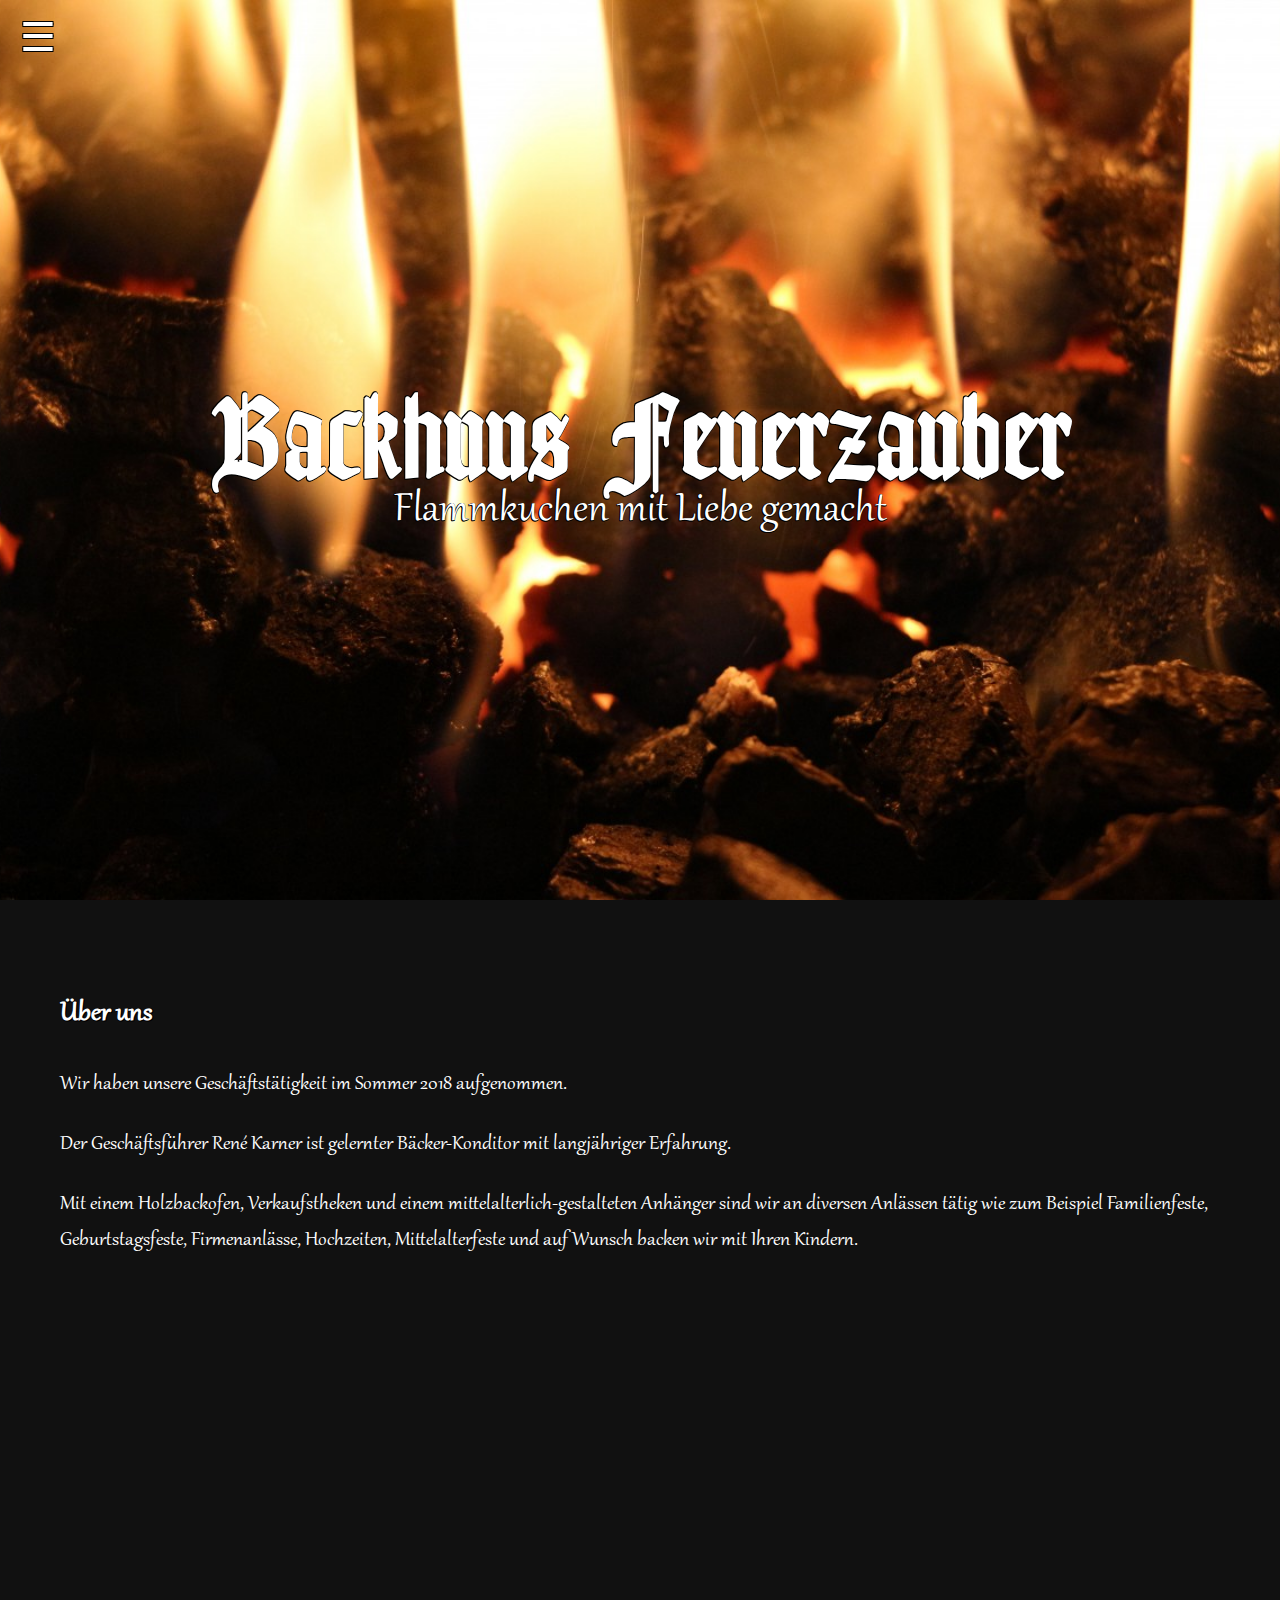
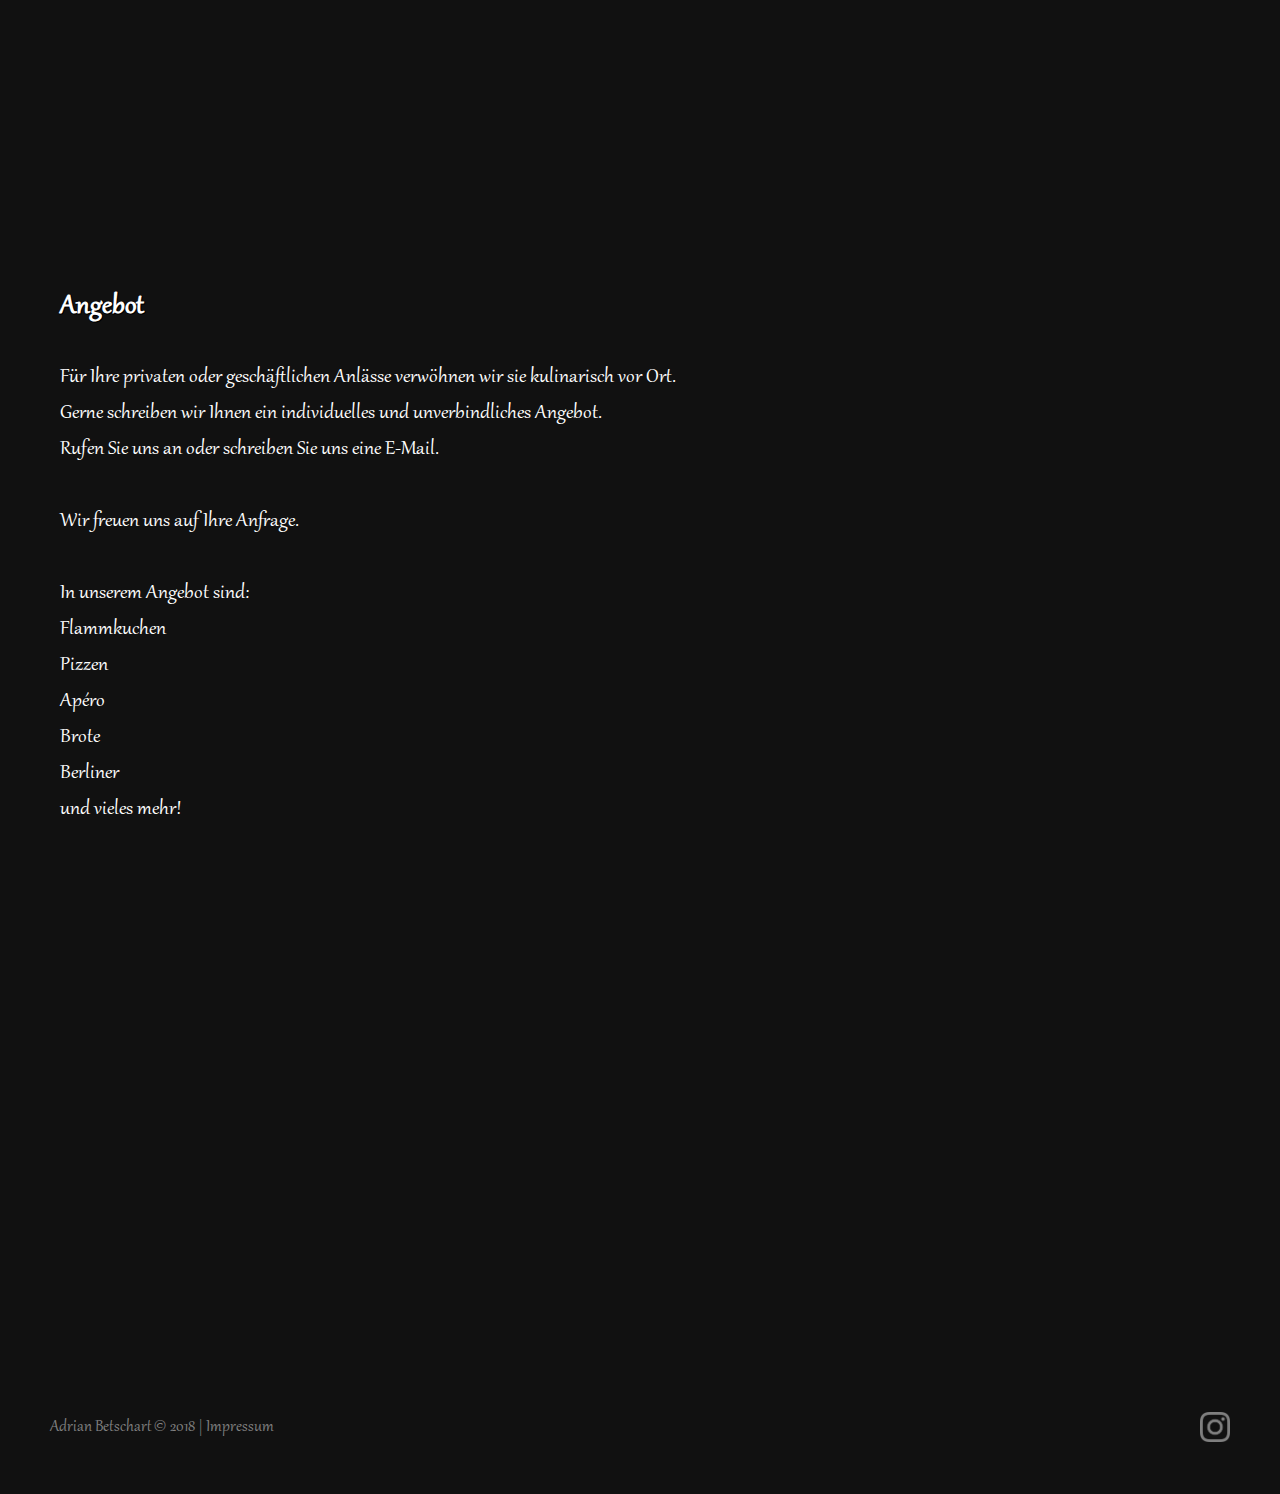
<file: index.html>
﻿<!DOCTYPE html>
<html lang="de">
  <head>
    <meta name="description" content="Herzlich Willkommen auf der Homepage vom Backhuus Feuerzauber.">
    <meta name="keywords" content="Backhuus,Feuerzauber,Flammkuchen,Kontakt">
    <meta name="author" content="Adrian Betschart">
    <meta charset="utf-8">
    <meta name="viewport" content="width=device-width, initial-scale=1">
    <!-- Chrome, Firefox OS and Opera -->
    <meta name="theme-color" content="#111111">
    <!-- Windows Phone -->
    <meta name="msapplication-navbutton-color" content="#111111">
    <!-- iOS Safari -->
    <meta name="apple-mobile-web-app-status-bar-style" content="#111111">


    <link rel="icon" type="image/png" href="/images/favicon.png">

    <link href="https://fonts.googleapis.com/css?family=Roboto+Slab" rel="stylesheet">

    <link rel="stylesheet" href="style.css">

    <script async src="script.js"></script>
    <script async src="https://ajax.googleapis.com/ajax/libs/jquery/3.2.1/jquery.min.js" onload="jqueryLoaded()"></script>

    <title>Backhuus Feuerzauber</title>
  </head>
  <body class="theme-black">
      <nav id="mySidenav">
          <span id="closebtn" onclick="openNav()">&times;</span>
          <a href="/" class="active">Home</a>
          <a href="#section1" class="subsite">Über uns</a>
          <a href="#section2" class="subsite">Angebot</a>
          <!-- <a href="galerie.html">Galerie</a>
          <a href="events.html">Events</a> -->
          <a href="/kontakt">Kontakt</a>
      </nav>
    <span id="openbtn" onclick="openNav()">&#9776</span>
    <div id="slide">
      <main>
        <div class="parallax" id="parallax-1">
          <div class="parallax-title">
              <h1>Backhuus Feuerzauber</h1>
              <h2>Flammkuchen mit Liebe gemacht</h2>
          </div>
        </div>
        <div class="section" id="section1">
          <h2>Über uns</h2>
          <p>
            Wir haben unsere Geschäftstätigkeit im Sommer 2018 aufgenommen. 
          </p>
          <p>
            Der Geschäftsführer René Karner ist gelernter Bäcker-Konditor mit langjähriger Erfahrung. 
          </p>
          <p>
            Mit einem Holzbackofen, Verkaufstheken und einem mittelalterlich-gestalteten Anhänger sind wir an diversen Anlässen tätig wie zum Beispiel Familienfeste, Geburtstagsfeste, Firmenanlässe, Hochzeiten, Mittelalterfeste und auf Wunsch backen wir mit Ihren Kindern.
          </p>
        </div>
        <div class="parallax" id="parallax-2">
          
        </div>
        <div class="section" id="section2">
            <h2>Angebot</h2>
            <p>
                Für Ihre privaten oder geschäftlichen Anlässe verwöhnen wir sie kulinarisch vor Ort.<br />
                Gerne schreiben wir Ihnen ein individuelles und  unverbindliches Angebot.<br />
                Rufen Sie uns an oder schreiben Sie uns eine E-Mail.  <br /> <br />
                Wir freuen uns auf Ihre Anfrage.    <br /> <br />

                In unserem Angebot sind: <br />
                Flammkuchen <br />
                Pizzen <br />
                Apéro <br />
                Brote <br />
                Berliner <br />
                und vieles mehr!
            </p>
        </div>
        <div class="parallax" id="parallax-3">
          
        </div>
        <footer>
          <span class="adrianbetschart">Adrian Betschart © 2018</span> | 
          <a class="impressum" href="/impressum">Impressum</a>
          <a class="socialmedia" href="https://www.instagram.com/backhuusfeuerzauber/"><img src="./images/instagram.png" /></a>
        </footer>
      </main>
      
    </div>
  </body>
</html>
</file>
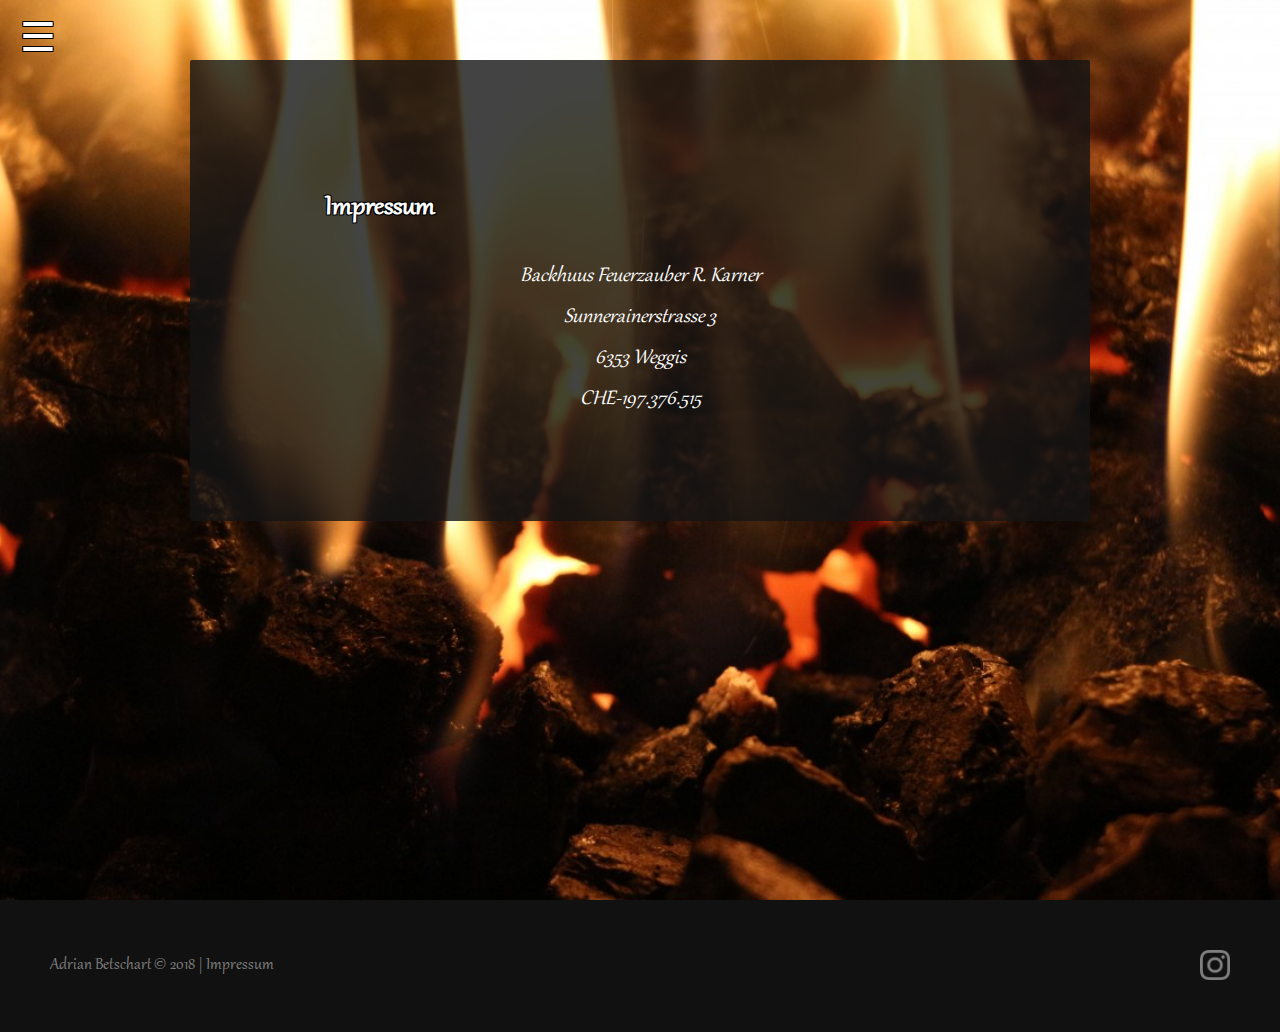
<file: impressum.html>
﻿<!DOCTYPE html>
<html lang="de">
    <head>
        <meta name="description" content="Herzlich Willkommen auf der Homepage vom Backhuus Feuerzauber.">
        <meta name="keywords" content="Backhuus,Feuerzauber,Flammkuchen,Kontakt">
        <meta name="author" content="Adrian Betschart">
        <meta charset="utf-8">
        <meta name="viewport" content="width=device-width, initial-scale=1">
        <!-- Chrome, Firefox OS and Opera -->
        <meta name="theme-color" content="#111111">
        <!-- Windows Phone -->
        <meta name="msapplication-navbutton-color" content="#111111">
        <!-- iOS Safari -->
        <meta name="apple-mobile-web-app-status-bar-style" content="#111111">


        <link rel="icon" type="image/png" href="/images/favicon.png">

        <link href="https://fonts.googleapis.com/css?family=Roboto+Slab" rel="stylesheet">

        <link rel="stylesheet" href="style.css">

        <script async src="script.js"></script>
        <script async src="https://ajax.googleapis.com/ajax/libs/jquery/3.2.1/jquery.min.js" onload="jqueryLoaded()"></script>

        <title>Impressum</title>
    </head>
    <body class="theme-black">
        
        <nav id="mySidenav">
            <span id="closebtn" onclick="openNav()">&times;</span>
            <a href="/">Home</a>
            <!-- <a href="galerie.html">Galerie</a>
            <a href="events.html">Events</a> -->
            <a href="/kontakt" class="active">Kontakt</a>
        </nav>
        <span id="openbtn" onclick="openNav()">&#9776</span>
        <div id="slide">
            <main>
                <div class="section" id="section-kontakt">
                    <div class="impressum">
                        <h1>Impressum</h1>
                        <address>
                            Backhuus Feuerzauber R. Karner<br/>
                            Sunnerainerstrasse 3<br/>
                            6353 Weggis<br/>
                            CHE-197.376.515
                        </address>
                    </div>
                </div>
                <footer>
                    <span class="adrianbetschart">Adrian Betschart © 2018</span> | 
                    <a class="impressum" href="/impressum">Impressum</a>
                    <a class="socialmedia" href="https://www.instagram.com/backhuusfeuerzauber/"><img src="./images/instagram.png" /></a>
                </footer>
            </main>
        </div>
    </body>
</html>
</file>
<file: style.css>
/* General styles */
@font-face {
    font-family: "BLKCHCRY";
    src: url("fonts/BLKCHCRY.ttf");
}
@font-face {
    font-family: "dragonwick";
    src: url("fonts/dragonwick-fg.ttf");
}
@font-face {
    font-family: "gothenburg";
    src: url("fonts/GothenburgFraktur.ttf");
}
@font-face {
    font-family: "medici";
    src: url("fonts/Medici.ttf");
}
@font-face {
    font-family: "lohengrin";
    src: url("fonts/Lohengrin.ttf");
}
@font-face {
    font-family: "gabriola";
    src: url("fonts/Gabriola.ttf");
}

* {
    font-family: 'gabriola', serif;
}



html {
    height: 100%;
    width: 100%;
    padding: 0;
    margin: 0;
    overflow-x: hidden;
}

body {
    height: 100%;
    width: 100%;
    padding: 0;
    margin: 0;
    overflow: hidden;
}

main {
    width: 100%;
    height: 100%;
}

footer {
    font-size: 1.2em;
    background-color: inherit;  
    position: relative;
    padding: 50px;
    color: #818181;
}

footer a {
    text-decoration: none;
    color: #818181;
}

footer a:hover {
    color: #f1f1f1;
}

footer a img {
    filter: brightness(50%);
}

footer a:hover img {
    filter: brightness(90%);
}

footer a.socialmedia {
    float: right;
}

footer a img {
    height: 30px;
}


.section {
    overflow-x: hidden;
    padding: 60px;
    background-color: inherit;
}

.section p {
    font-size: 1.5em;
}

p {
    line-height: 1.5em;
}

#section-kontakt {
    background-image: url("images/kohle.jpg");
    background-size: cover;
    background-attachment: fixed;
    background-position: center;
    background-repeat: no-repeat;
    background-size: cover;
    position: relative;
    min-height: 100vh;
    box-sizing: border-box;
}

/* ************************************************************************ */


/* Navigation */
nav {
    height: 100%;
    width: 250px;
    position: fixed;
    z-index: 1;
    top: 0;
    left: -250px;
    overflow: hidden;
    padding-top: 60px;
    transition: all linear 0.4s;
}

nav a {
    padding: 8px 8px 8px 32px;
    text-decoration: none;
    font-size: 2em;
    display: block;
}

.subsite {
    margin-left: 10px; 
}


@media screen and (max-height: 450px) {
    nav {
        padding-top: 15px;
    }
    nav a {
        font-size: 1.5em;
    }
}

#openbtn {
    left: 0;
    position: fixed;
    transition: all linear 0.4s;
    z-index: 100;
    font-size: 40px;
    cursor: pointer;
    margin: 10px 20px;
    text-shadow:
        -0.6px -0.6px 0 black,  
        0.6px -0.6px 0 black,
        -0.6px 0.6px 0 black,
        0.6px 0.6px 0 black;
}

#closebtn {
    margin: 15px 25px;
    cursor: pointer;
    position: absolute;
    top: 0;
    right: 0;
    font-size: 40px;
    margin-left: 50px;
}

#slide {
    position: absolute;
    left: 0;
    width: 100%;
    height: 100%;
    transition: all linear 0.4s;
}
/* ************************************************************************ */


/* Themes */
.theme-black, #picker-black {
    color: white;
    background-color: #111;
    transition: all linear 0.4s;
}
.theme-white, #picker-white {
    color: #333;
    background-color: white;
    transition: all linear 0.4s;
}


.theme-black nav {
    background-color: #0a0a0a;
}
.theme-white nav {
    background-color: #eee;
}

.theme-black h1 {
    text-shadow:
        -0.8px -0.8px 0 black,  
        0.8px -0.8px 0 black,
        -0.8px 0.8px 0 black,
        0.8px 0.8px 0 black;
}

.theme-black h2 {
    font-size: 2em;
    text-shadow:
        -0.5px -0.5px 0 black,  
        0.5px -0.5px 0 black,
        -0.5px 0.5px 0 black,
        0.5px 0.5px 0 black;
}

.theme-white h1 {
    text-shadow:
        -0.5px -0.5px 0 white,  
        0.5px -0.5px 0 white,
        -0.5px 0.5px 0 white,
        0.5px 0.5px 0 white;
}


.theme-black nav a, .theme-black #closebtn {
    color: #818181;
}
.theme-white nav a, .theme-white #closebtn {
    color: #bbb;
}


.theme-black nav a:hover, .theme-black nav a:focus, .theme-black #closebtn:hover, .theme-black nav a.active {
    color: #f1f1f1;
}
.theme-white nav a:hover, .theme-white nav a:focus, .theme-white #closebtn:hover, .theme-white nav a.active {
    color: #555;
}


/* ************************************************************************ */


/* Parallax */
.parallax {
    height: 100%;
    background-attachment: fixed;
    background-position: center;
    background-repeat: no-repeat;
    background-size: cover;
    overflow-x: hidden;    
}

#parallax-1 {
    background-image: url("images/kohle.jpg");
}
#parallax-2 {
    background-image: url("images/parallax2.jpg");
    height: 50%;
}
#parallax-3 {
    background-image: url("images/parallax3.jpg");
    height: 50%;
}

#parallax-404 {
    background-image: url("images/404.jpg");
}

.parallax a {
    color: inherit;
    text-decoration: none;
}

.parallax-title a.parallax-link {
    background-color: rgba(0, 0, 0, 0.7);
    text-decoration: none;
    padding: 10px 15px;
    color: white;
    text-align: center;
    border: solid white 1px;
    border-radius: 5px;
    margin: 0;
}

.parallax-title {
    margin: auto;
    text-align: center;
    position: relative;
    top: 50%;
    transform: translate(0, -50%)
}

.parallax-title h1 {
    font-family: lohengrin;
    font-size: 7em;
    margin: 0 20px 10px 20px;
    line-height: 1em;
}

@media screen and (max-width: 600px) {
    .parallax-title h1 {
        font-size: 4em;
    }
}

h1 {
    font-family: gabriola, serif;
}

.parallax-title h2 {
    font-family: gabriola, serif;
    font-size: 3em;
    line-height: 1em;
    font-weight: lighter;
    margin: 0 20px 30px 20px;
}
/* ************************************************************************ */

/* Kontakt-Form */

form {
    border-radius: 2px;
    width: 90%;
    max-width: 700px;
    position: relative;
    left: 50%;
    transform: translate(-50%, 0);
    background-color: rgba(20, 20, 20, 0.8);
    padding: 100px;
}

form h1 {
    font-size: 2em;
    left: 5%;
    position: relative;
}

form input{
    height: 30px;
    border-radius: 2px;
    font-size: 1.2em;
    border: none;
    box-shadow: 0 4px 8px 0 rgba(0, 0, 0, 0.5), 0 6px 20px 0 rgba(0, 0, 0, 0.19);
    padding: 5px 10px;
    width: calc(50% - 30px);
    margin: 3px;
}

.form-group {
    width: 90%;
    left: 5%;
    margin: 10px 0;
    position: relative;
}

textarea {
    width: calc(100% - 20px);
    border-radius: 2px;
    font-size: 1.2em;
    border: none;
    box-shadow: 0 4px 8px 0 rgba(0, 0, 0, 0.5), 0 6px 20px 0 rgba(0, 0, 0, 0.19);
    height: 200px;
    padding: 5px 10px;
    margin: 3px 0;
}

form select {
    height: 40px;
    border-radius: 2px;
    font-size: 1.2em;
    border: none;
    box-shadow: 0 4px 8px 0 rgba(0, 0, 0, 0.5), 0 6px 20px 0 rgba(0, 0, 0, 0.19);
    padding: 5px 10px 5px 10px;
    width: calc(50% - 10px);
    margin: 3px;
}

#submit {
    color: #555;
    background-color: #cdcdcd;
    height: 40px;
}

#submit:hover {
    box-shadow: 0 8px 12px 0 rgba(0, 0, 0, 0.5), 0 7px 20px 0 rgba(0, 0, 0, 0.19);
    color: #555;
    background-color: #bbb;
}

#submit:active {
    box-shadow: 0 4px 8px 0 rgba(0, 0, 0, 0.5), 0 6px 20px 0 rgba(0, 0, 0, 0.19);
    color: #555;
    background-color: #bbb;
}

.success {
    font-size: 1.3em;
    width: calc(100% - 20px);
    margin: 3px;
    padding: 5px 10px 5px 10px;
    background-color: green;
    border-radius: 3px;
}

@media screen and (max-width: 600px) {
    form input{
        width: calc(100% - 20px);
    }

    form select {
        width: 100%;
    }

    textarea {
        width: calc(100% - 20px);
    }

    #section-kontakt {
        padding: 0;
    }

    form {
        padding: 40px 10px;
        width: 100%;
    }

    div.section div.impressum {
        padding: 40px 10px;
        width: 100%;
    }
}

div.section div.impressum {
    border-radius: 2px;
    width: 90%;
    max-width: 700px;
    position: relative;
    left: 50%;
    transform: translate(-50%, 0);
    background-color: rgba(20, 20, 20, 0.8);
    padding: 100px;
}

div.section div.impressum h1 {
    font-size: 2em;
    left: 5%;
    position: relative;
}

div.section div.impressum address {
    text-align: center;
    font-size: 1.5em;
}


/* @media screen and (max-width: 1200px) and (min-width: 801px) {
    form select {
        width: 100%;
    }

    textarea {
        width: 100%;
    }

    form input { 
        width: 100%;
    }
}

@media screen and (max-width: 800px) {
    form {
        padding: 5px;
        width: 80%;
        margin-top: 20px;
    }

    #section-kontakt {
        padding: 0;
    }

    textarea {
        width: calc(100% - 20px);
    }

    form input { 
        width: 100%;
    }

    form select {
        width: 100%;
    }
} */

/* Fonts */
</file>
